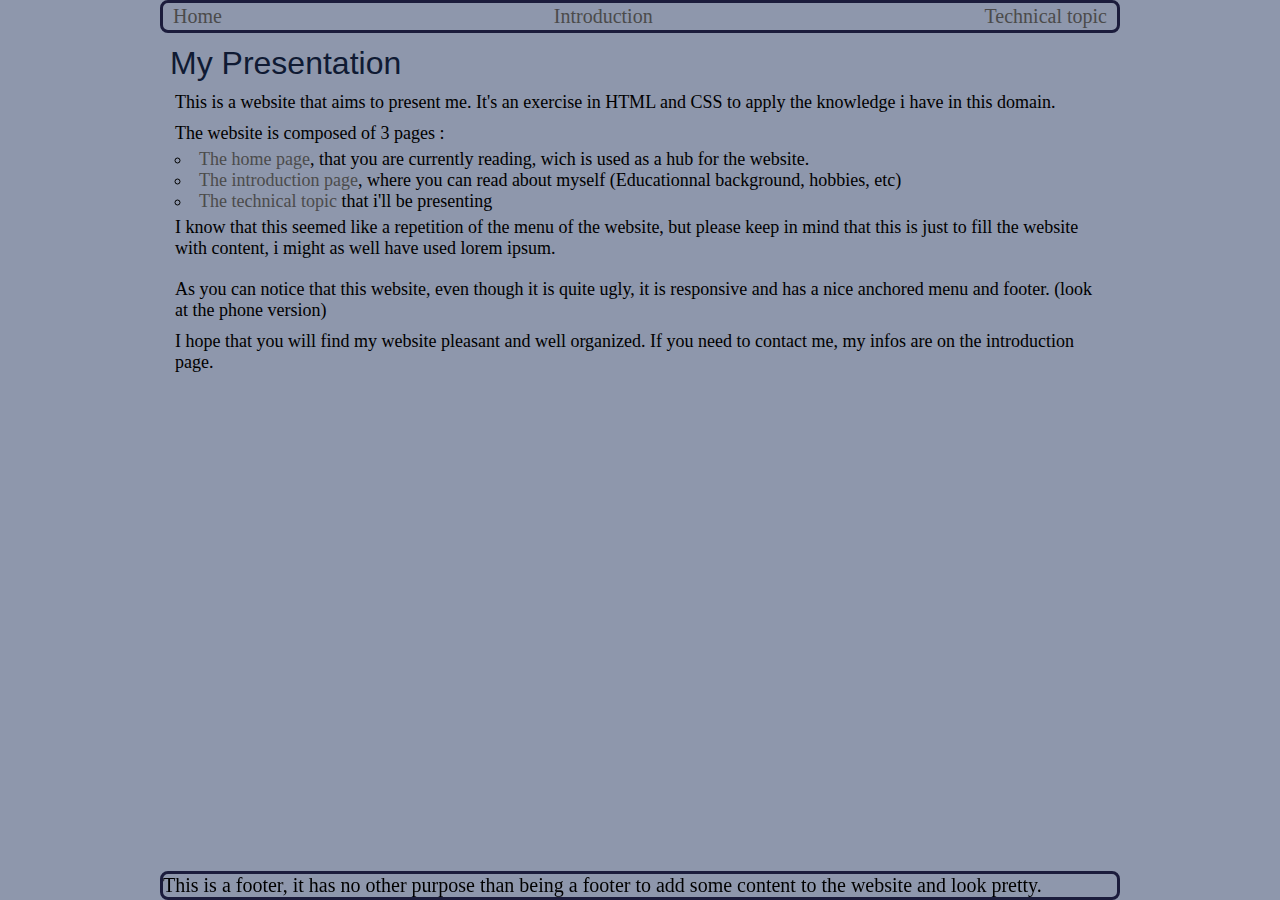
<file: index.html>
<!DOCTYPE html>
<html lang='en'>
  <head>
    <meta charset='UTF-8'/>
    <title>Benjamin Cabaux : home page</title>
    <link rel='stylesheet' href='styles.css'/>
    <meta name='viewport'content='width=device-width, initial-scale=1.0, maximum-scale=1.0' />
  </head>
  <body>
  <div class='page'>
    <header>
    <div class="menu">
      <a href="index.html">Home</a>
      <a href="introduction.html">Introduction</a>
      <a href="technical.html">Technical topic</a>
    </div>
    </header>
    <h1>My Presentation</h1>
    <p>This is a website that aims to present me. It's an exercise in HTML and CSS to apply the knowledge i have in this domain. </p>
    <p>The website is composed of 3  pages :
    <ul>
      <li><a href='index.html'>The home page</a>, that you are currently reading, wich is used as a hub for the website.</li>
      <li><a href='introduction.html'>The introduction page</a>, where you can read about myself (Educationnal background, hobbies, etc)</li>
      <li><a href="technical.html">The technical topic</a> that i'll be presenting</li>
    </ul>
    <p>I know that this seemed like a repetition of the menu of the website, but please keep in mind that this is just to fill the website with content, i might as well have used lorem ipsum.<p>
    </p>
    <p>As you can notice that this website, even though it is quite ugly, it is responsive and has a nice anchored menu and footer. (look at the phone version)</p>
    <p> I hope that you will find my website pleasant and well organized. If you need to contact me, my infos are on the introduction page.</p>
    <div class="empty_padding">
    </div>
    <footer>
      <div class="foot">
      This is a footer, it has no other purpose than being a footer to add some content to the website and look pretty.
    </div>
    </footer>
  </div>
  </body>
</html>
</file>
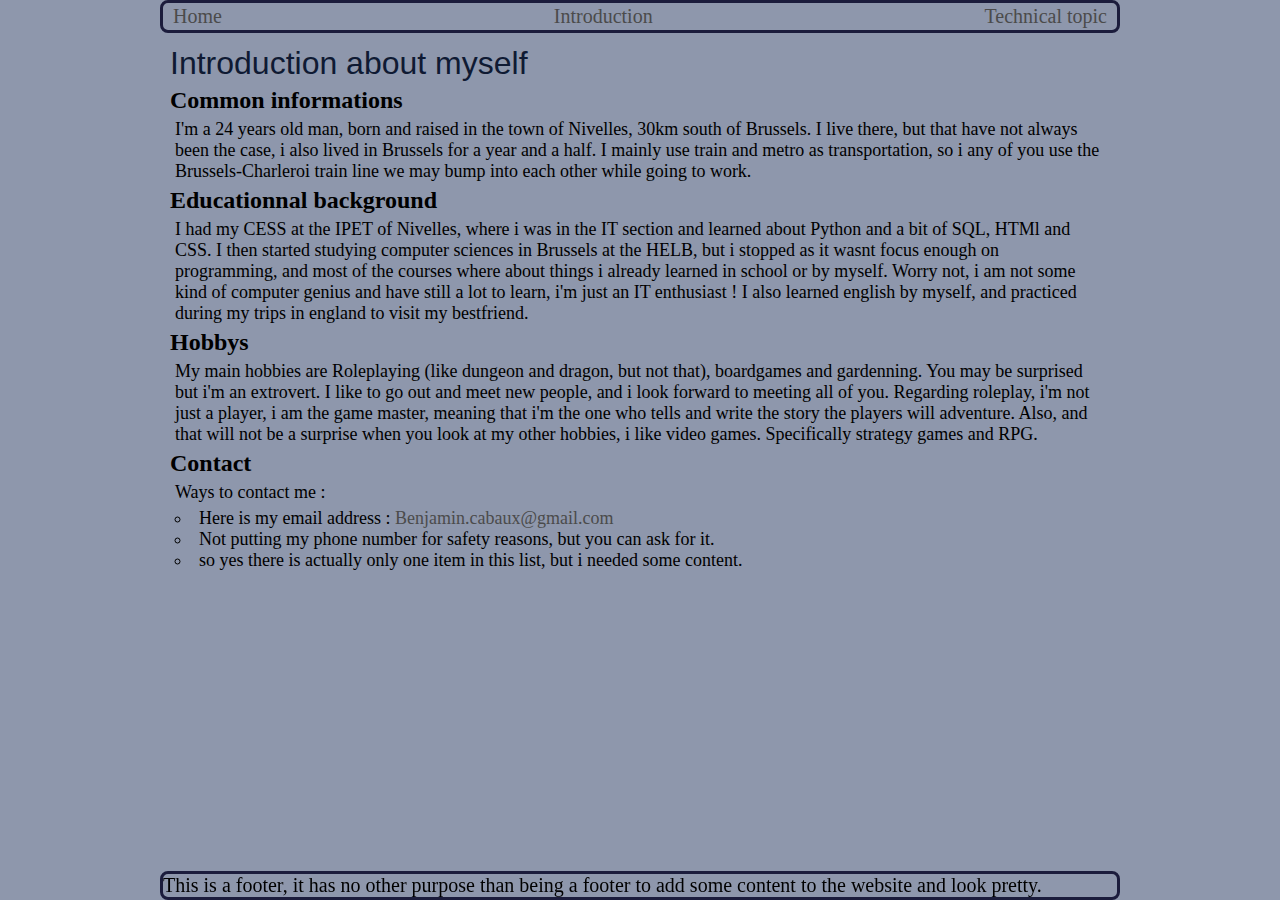
<file: introduction.html>
<!DOCTYPE html>
<html lang='en'>
  <head>
    <meta charset='UTF-8'/>
    <title>Benjamin Cabaux : introduction</title>
    <link rel='stylesheet' href='styles.css'/>
    <meta name='viewport' content='width=device-width, initial-scale=1.0, maximum-scale=1.0' />
  </head>
  <body>
  <div class='page'>
    <header>
    <div class="menu">
      <a href="index.html">Home</a>
      <a href="introduction.html">Introduction</a>
      <a href="technical.html">Technical topic</a>
    </div>
    </header>
    <h1>Introduction about myself</h1>
      <h2>Common informations</h2>
      <p>I'm a 24 years old man, born and raised in the town of Nivelles, 30km south of Brussels. I live there, but that have not always been the case, i also lived in Brussels for a year and a half. I mainly use train and metro as transportation, so i any of you use the Brussels-Charleroi train line we may bump into each other while going to work.</p>
      <h2>Educationnal background</h2>
      <p>I had my CESS at the IPET of Nivelles, where i was in the IT section and learned about Python and a bit of SQL, HTMl and CSS. I then started studying computer sciences in Brussels at the HELB, but i stopped as it wasnt focus enough on programming, and most of the courses where about things i already learned in school or by myself. Worry not, i am not some kind of computer genius and have still a lot to learn, i'm just an IT enthusiast ! I also learned english by myself, and practiced  during my trips in england to visit my bestfriend.</p>
      <h2>Hobbys</h2>
      <p>My main hobbies are Roleplaying (like dungeon and dragon, but not that), boardgames and gardenning. You may be surprised but i'm an extrovert. I like to go out and meet new people, and i look forward to meeting all of you. Regarding roleplay, i'm not just a player, i am the game master, meaning that i'm the one who tells and write the story the players will adventure. Also, and that will not be a surprise when you look at my other hobbies, i like video games. Specifically strategy games and RPG.</p>
      <h2>Contact</h2>
      <p>
        Ways to contact me :
        <ul>
          <li>Here is my email address : <a href = "mailto: benjamin.cabaux@gmail.com">Benjamin.cabaux@gmail.com</a></li>
          <li>Not putting my phone number for safety reasons, but you can ask for it.</li>
          <li>so yes there is actually only one item in this list, but i needed some content.</li>
        </ul>
      </p>
      <div class="empty_padding">
      </div>
      <footer>
        <div class="foot">
        This is a footer, it has no other purpose than being a footer to add some content to the website and look pretty.
        </div>
      </footer>
  </div>
  </body>
</html>
</file>
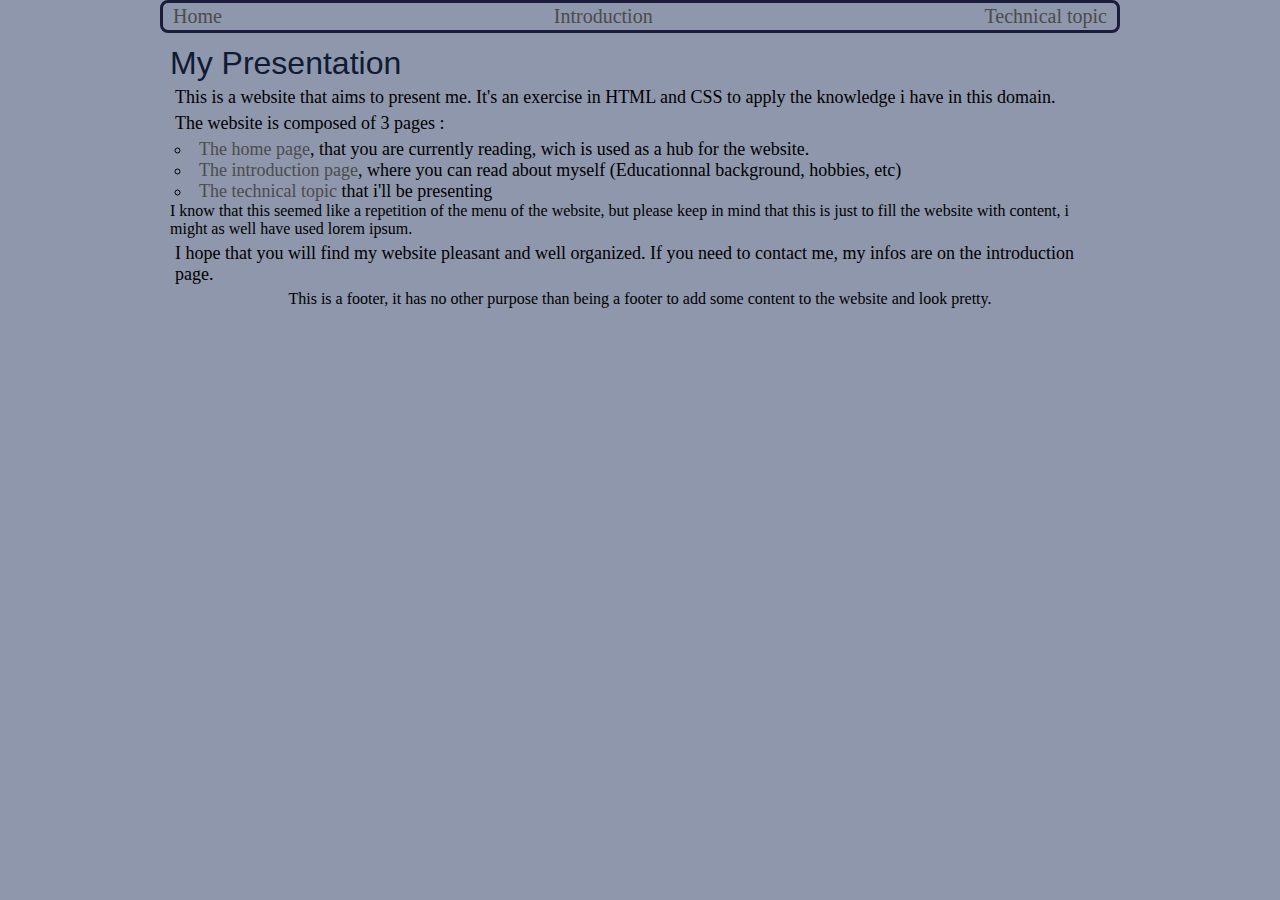
<file: main.html>
<!DOCTYPE html>
<html lang='en'>
  <head>
    <meta charset='UTF-8'/>
    <title>Benjamin Cabaux : home page</title>
    <link rel='stylesheet' href='styles.css'/>
    <meta name='viewport'content='width=device-width, initial-scale=1.0, maximum-scale=1.0' />
  </head>
  <body>
  <div class='page'>
    <header>
    <div class="menu">
      <a href="main.html">Home</a>
      <a href="introduction.html">Introduction</a>
      <a href="technical.html">Technical topic</a>
    </div>
    </header>
    <div class='section'>
    <h1>My Presentation</h1>
    <p>This is a website that aims to present me. It's an exercise in HTML and CSS to apply the knowledge i have in this domain. </p>
    <p>The website is composed of 3  pages :
    <ul>
      <li><a href='main.html'>The home page</a>, that you are currently reading, wich is used as a hub for the website.</li>
      <li><a href='introduction.html'>The introduction page</a>, where you can read about myself (Educationnal background, hobbies, etc)</li>
      <li><a href="technical.html">The technical topic</a> that i'll be presenting</li>
    </ul>
    I know that this seemed like a repetition of the menu of the website, but please keep in mind that this is just to fill the website with content, i might as well have used lorem ipsum.
    </p>
    <p> I hope that you will find my website pleasant and well organized. If you need to contact me, my infos are on the introduction page.</p>
    </div>
    <footer>
      This is a footer, it has no other purpose than being a footer to add some content to the website and look pretty.
    </footer>
  </div>
  </body>
</html>
</file>
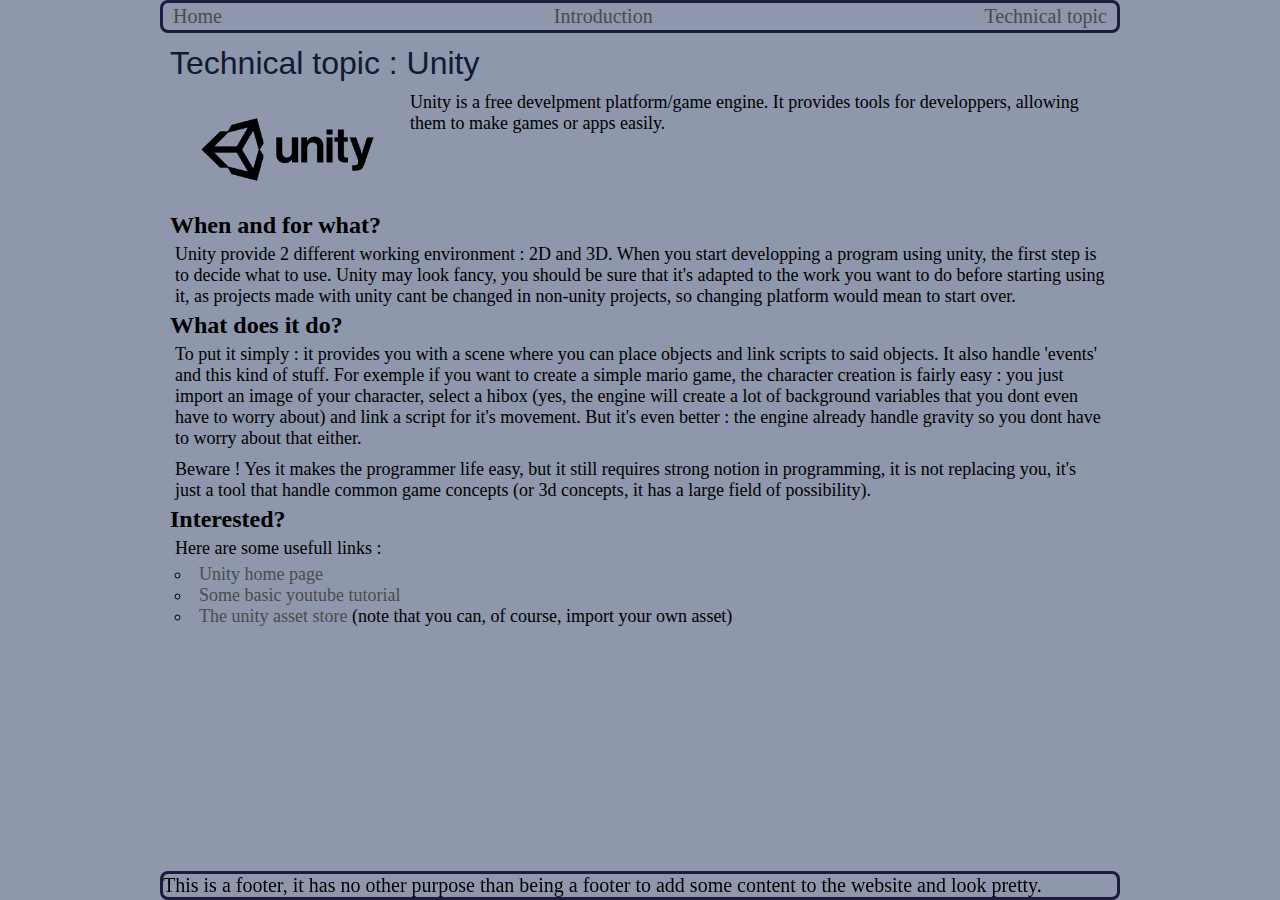
<file: technical.html>
<!DOCTYPE html>
<html lang='en'>
  <head>
    <meta charset='UTF-8'/>
    <title>Benjamin Cabaux : technical topic</title>
    <link rel='stylesheet' href='styles.css'/>
    <meta name='viewport'content='width=device-width, initial-scale=1.0, maximum-scale=1.0' />
  </head>
  <body>
  <div class='page'>
    <header>
    <div class="menu">
      <a href="index.html">Home</a>
      <a href="introduction.html">Introduction</a>
      <a href="technical.html">Technical topic</a>
    </div>
    </header>
    <h1>Technical topic : Unity</h1>
    <div class='technical-intro'>
    <img src='images/unity.png'/>
    <p>Unity is a free develpment platform/game engine. It provides tools for developpers, allowing them to make games or apps easily.
    </div>
    <h2>When and for what?</h2>
    <p>Unity provide 2 different working environment : 2D and 3D. When you start developping a program using unity, the first step is to decide what to use. Unity may look fancy, you should be sure that it's adapted to the work you want to do before starting using it, as projects made with unity cant be changed in non-unity projects, so changing platform would mean to start over. </p>
    <h2>What does it do?</h2>
    <p>To put it simply : it provides you with a scene where you can place objects and link scripts to said objects. It also handle 'events' and this kind of stuff. For exemple if you want to create a simple mario game, the character creation is fairly easy : you just import an image of your character, select a hibox (yes, the engine will create a lot of background variables that you dont even have to worry about) and link a script for it's movement. But it's even better : the engine already handle gravity so you dont have to worry about that either. </p>
    <p>Beware ! Yes it makes the programmer life easy, but it still requires strong notion in programming, it is not replacing you, it's just a tool that handle common game concepts (or 3d concepts, it has a large field of possibility). </p>
    <h2>Interested?</h2>
    <p>Here are some usefull links :
      <ul>
        <li><a href="https://unity.com/">Unity home page</a></li>
        <li><a href="https://www.youtube.com/watch?v=pwZpJzpE2lQ">Some basic youtube tutorial</a></li>
        <li><a href="https://assetstore.unity.com/">The unity asset store</a> (note that you can, of course, import your own asset)</li>
      </ul>
    </p>
    <div class="empty_padding">
    </div>
    <footer>
      <div class="foot">
      This is a footer, it has no other purpose than being a footer to add some content to the website and look pretty.
      </div>
    </footer>
  </div>
  </body>
</html>
</file>
<file: styles.css>
* {
  margin: 0;
  padding: 0;
  box-sizing: border-box;
  background-color: #8E97AC;
}

.page {
  display: flex;
  flex-wrap: wrap;
  flex-direction: column;
  background-color: #8E97AC;
  padding: 0px 10px;
  margin-left: auto;
  margin-right: auto;
}

header{
  width: 100%;
  display:flex;
  justify-content: center;
}
footer{
  width: 100%;
  display:flex;
  justify-content: center;
}
.menu{
  width: 100%;
  display: flex;
  justify-content: space-between;
  border: 3px solid #1B1C3C;
  margin: 0px, 10px, 0px, 10px;
  border-radius: 8px;
  padding: 2px 10px;
  font-size: 14px;
  position: fixed;
}
ul{
  list-style-type: circle;
  list-style-position: inside;
  padding-left: 5px;
  font-size: 18px;
}
p{
  margin: 5px 5px;
  font-size: 18px;
}
h1{
  font-family: "Helvetica", "Arial", sans-serif;
  font-weight: normal;
  color: #0F1A33;
  margin: 25px 0px 5px 0px;
}
.foot{
  width: 100%;
  border: 3px solid #1B1C3C;
  border-radius: 8px;
  position: fixed;
  bottom: 0;
  display:flex;
  padding: 0px 0px;
}
a:hover, a:link, a:visited, a:active{
  color: #4B4B4B;
  text-decoration: none;
}
img{
  max-width: 25%;

}
.technical-intro{
  display: flex;
}
.empty_padding{
  height: 60px;
}

/* Tablet Style */
@media only screen and (min-width: 401px) and (max-width: 960px) {
  .page {
    width: 80%;
  }
  .menu{
    font-size: 20px;
  }
  h1{
    margin: 35px 0px 5px 0px;
  }
  .foot{
    font-size: 18px;
  }
}
/* Desktop Style */
@media only screen and (min-width: 961px) {
  .page{
    width: 960px;
    margin: 0 auto;
  }
  .menu{
    font-size: 20px;
    width:960px;
  }
  h1{
    margin: 45px 0px 5px 0px;
  }
  .foot{
    font-size: 20px;
    width: 960px;
  }
}
</file>
